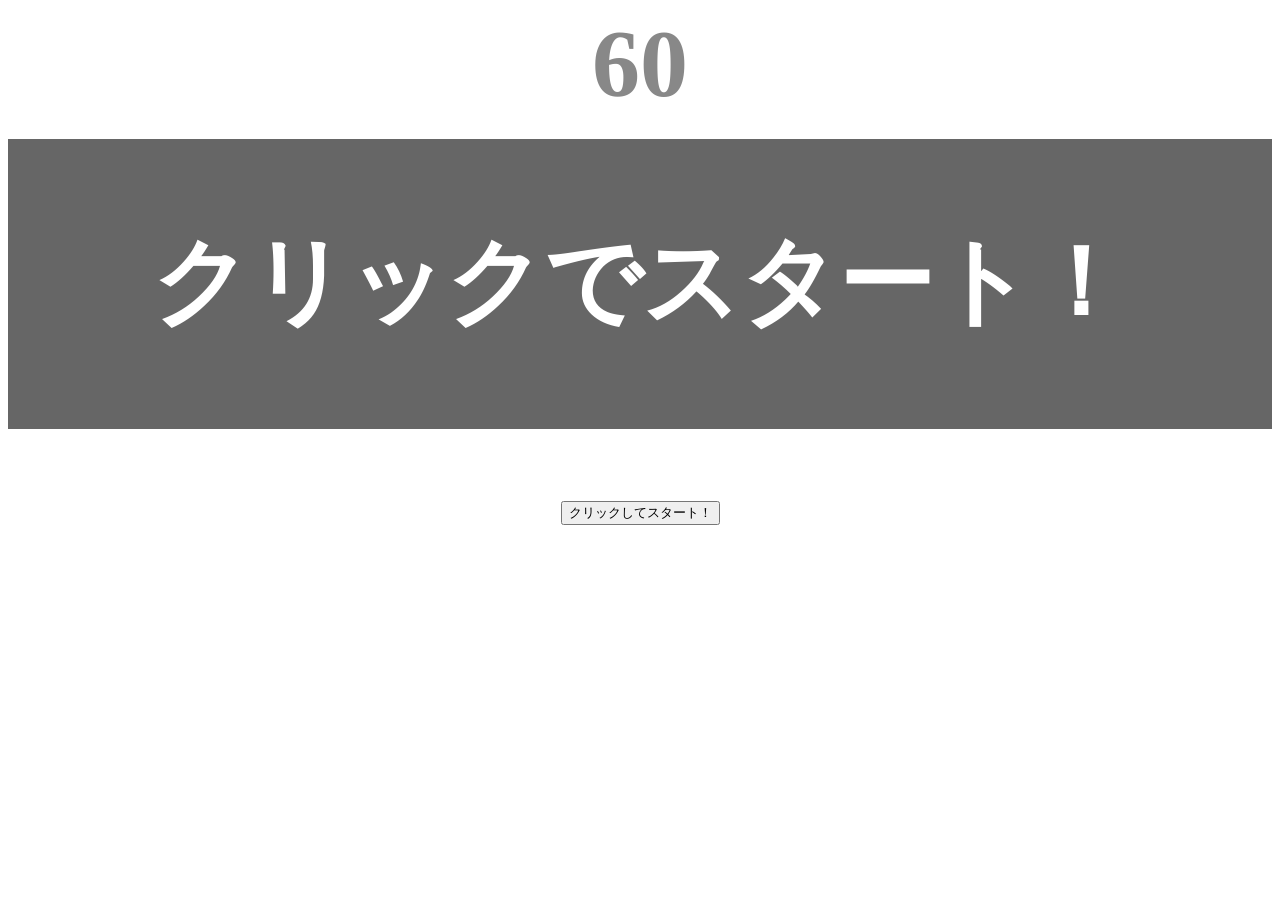
<file: javascript-basic-kadai/kadai_001/index.html>
<!DOCTYPE html>
<html lang="ja">
<head>
    <meta charset="UTF-8">
    <meta name="viewport" content="width=device-width, initial-scale=1.0">
    <link rel="stylesheet" href="style.css">
    <title>タイピングゲーム</title>
</head>
<body>
    <p id="count" class="count">60</p>
    <div id="wrap" class="wrap">
        <span id="typed" class="typed"></span><span id="untyped" class="untyped"></span><br>
        <span id="nooftype" class="nooftype"></span>
    </div>
    <button id='start'>クリックしてスタート！</button>
    <script src="main.js"></script>
</body>
</html>
</file>
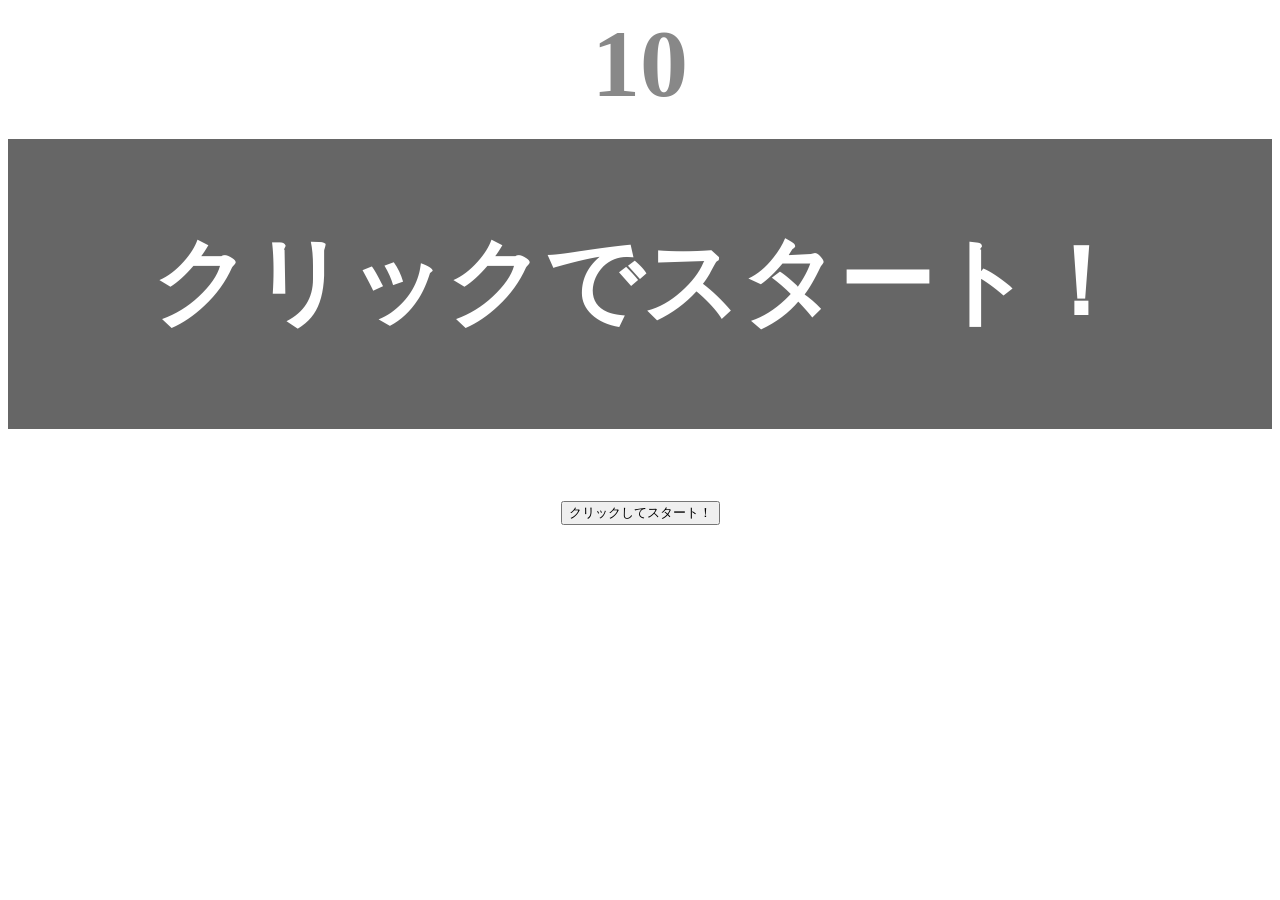
<file: javascript-basic-kadai/kadai_002/index.html>
<!DOCTYPE html>
<html lang="ja">
<head>
    <meta charset="UTF-8">
    <meta name="viewport" content="width=device-width, initial-scale=1.0">
    <link rel="stylesheet" href="style.css">
    <title>Document</title>
</head>
<body>
    <p id="count" class="count">10</p>
    <div id ="wrap" class="wrap">
            <span id="typed" class="typed"></span><span id="untyped" class="untyped"></span><br>
            <span id="nooftype" class="nooftype"></span>
    </div>
    
    <button id='start'>クリックしてスタート！</button>
    <script src="main.js"></script>
</body>
</html>
</file>
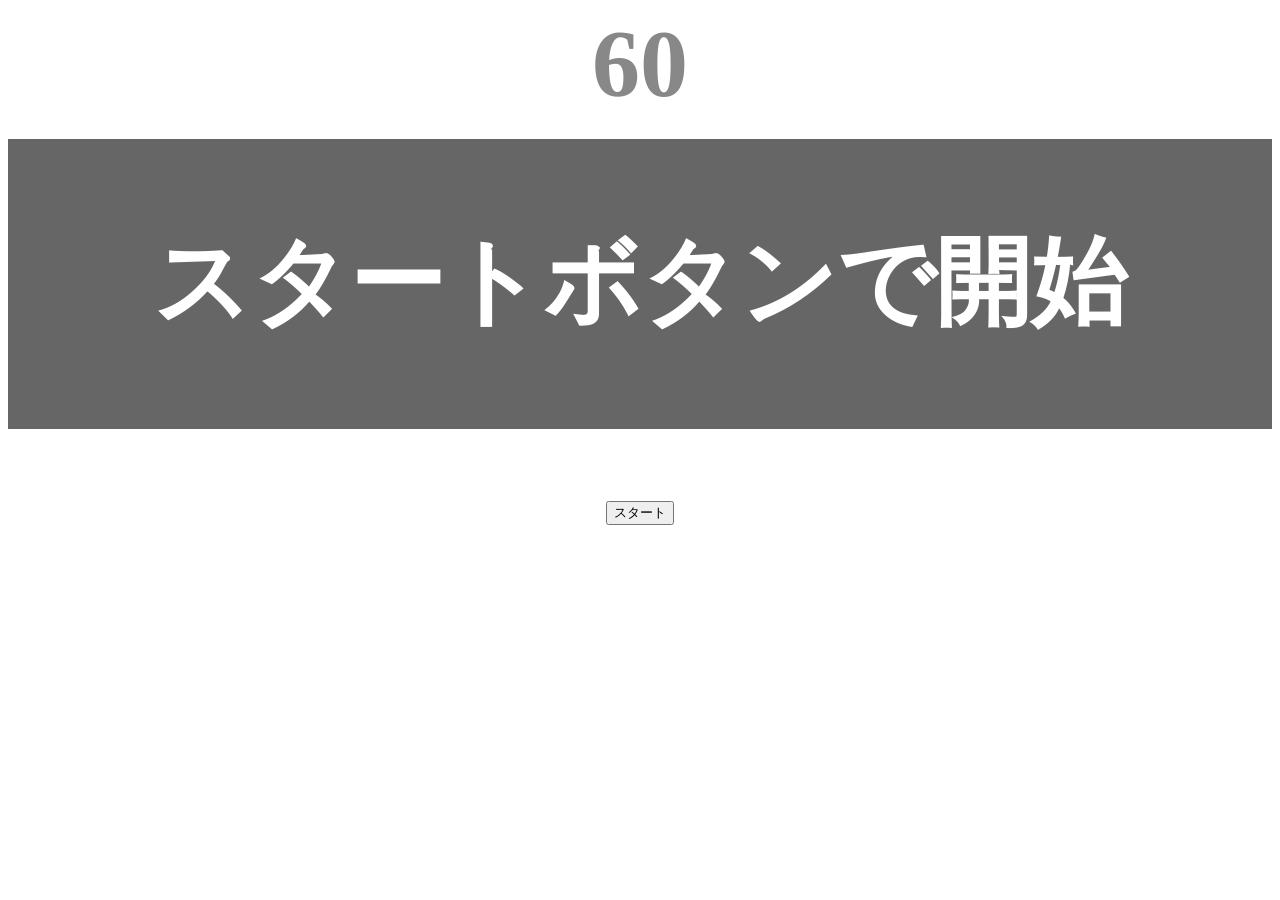
<file: javascript-basic-kadai/typing_game/index3.html>
<!DOCTYPE html>
<html lang="ja">
<head>
    <title>タイピングゲーム</title>
    <meta charset="UTF-8">
    <meta name="description" content="【JavaScript応用編】簡易的なタイピングゲームです。">
    <meta name="viewport" content="width=device-width, initial-scale=1.0">
    <link rel="stylesheet" href="style.css">
</head>
<body>
    <p id="count" class="count">60</p>
    <div id="wrap" class="wrap">
        <span id="typed" class="typed"></span><span id="untyped"></span>
    </div>
    <button id="start">スタート</button>

    <!-- <button id="btn4">btn4</button>
    <button id="btn3">btn3</button> -->
    <script type="text/javascript" src="main.js"></script>
</body>
</html>
</file>
<file: javascript-basic-kadai/kadai_001/style.css>
body {
    font-size: 6em;
    text-align: center;
}

.count {
    margin: 0;
    font-weight: bold;
    color: #888;
}

.wrap {
    margin-top: 20px;
    padding: 80px 40px;
    background-color: #666;
    font-weight: bold;
    color: #fff;
}

.typed {
    color: lightgreen;
}

.mistyped {
    background-color: red;
}
</file>
<file: javascript-basic-kadai/kadai_002/style.css>
body {
    font-size: 6em;
    text-align: center;
}

.count {
    margin: 0;
    font-weight: bold;
    color: #888;
}

.wrap {
    margin-top: 20px;
    padding: 80px 40px;
    background-color: #666;
    font-weight: bold;
    color: #fff;
}

.typed {
    color: lightgreen;
}

.mistyped {
    background-color: red;
}
</file>
<file: javascript-basic-kadai/typing_game/style.css>
body {
    font-size: 6em;
    text-align: center;
}

.count {
    margin: 0;
    font-weight: bold;
    color: #888;
}

.wrap {
    margin-top: 20px;
    padding: 80px 40px;
    background-color: #666;
    font-weight: bold;
    color: #fff;
}

.typed {
    color: lightgreen;
}

.mistyped {
    background-color: red;
}
</file>
